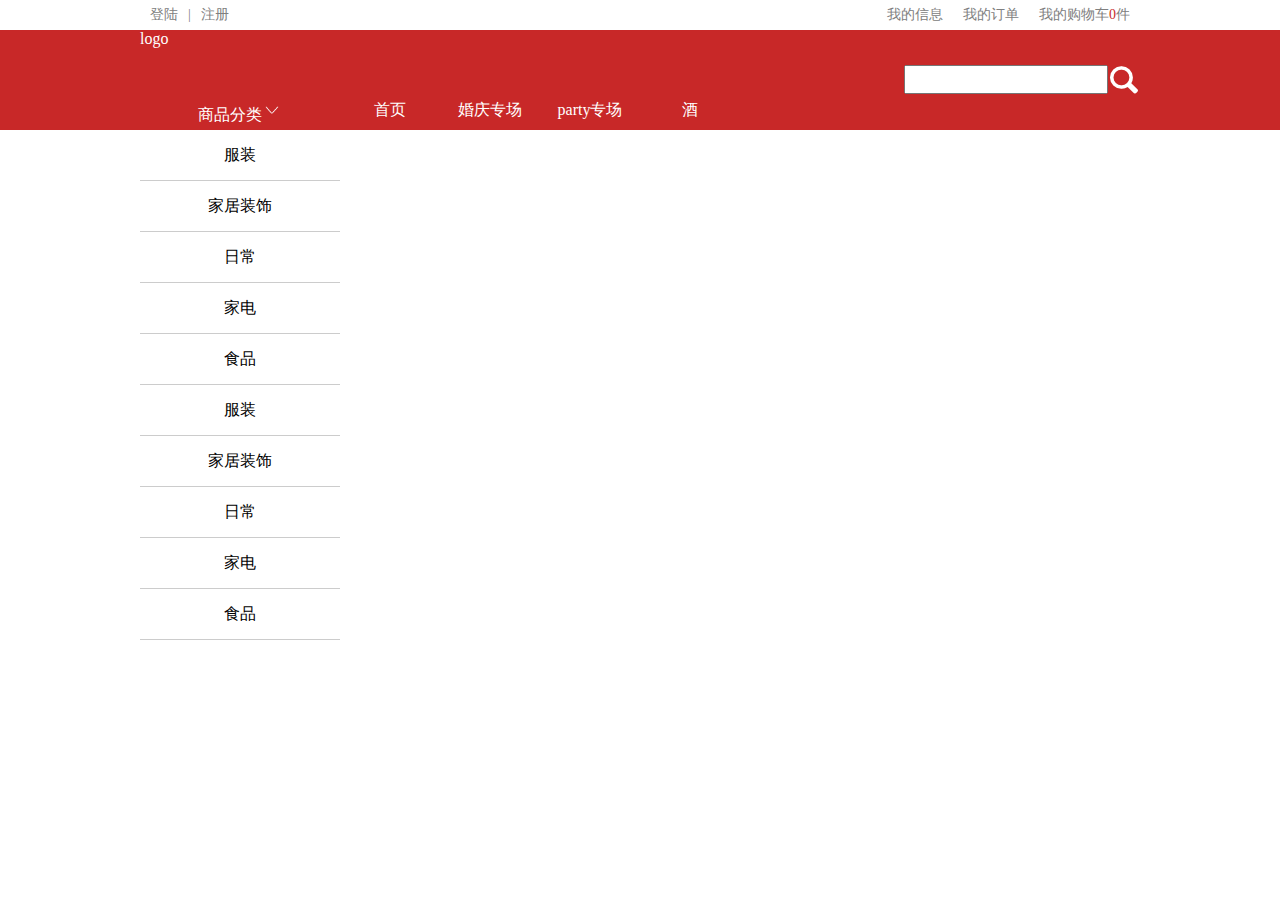
<file: html/index.html>
<!DOCTYPE html PUBLIC "-//W3C//DTD XHTML 1.0 Transitional//EN" "http://www.w3.org/TR/xhtml1/DTD/xhtml1-transitional.dtd">
<html xmlns="http://www.w3.org/1999/xhtml">
<head>
<meta http-equiv="Content-Type" content="text/html; charset=utf-8" />
<link rel="stylesheet" href="../css/index.css" type="text/css">
<title>首页</title>

</head>

<body>
<div id="head"><div id="left"><a class="headSpan" href="register.html">登陆</a>|<a class="headSpan" href="register.html">注册</a></div><div id="right"><span class="headSpan">我的信息</span><span class="headSpan">我的订单</span><span class="headSpan">我的购物车<span id="shopCarNum">0</span>件</span></div></div>
<div id="search">
<div id="logoDiv">logo</div>
<div id="inputDiv"><input type="text" id="input"><img src="../images/icons/iconfont-sousuo.png"></div>
<div id="searchDiv">
<ul id="searchList">
<li id="sortLi" style="width:200px">商品分类<img src="../images/icons/iconfont-iconfontxia.png"/></li>
<li>首页</li>
<li>婚庆专场</li>
<li>party专场</li>
<li>酒</li>
</ul>
</div>
</div>
<div id="content">
<div id="sort">
<ul id="sortList">
<li>服装</li>
<li>家居装饰</li>
<li>日常</li>
<li>家电</li>
<li>食品</li>
<li>服装</li>
<li>家居装饰</li>
<li>日常</li>
<li>家电</li>
<li>食品</li>
</ul>
</div>
<div id="ad"></div>
</div>

<script type="text/javascript" src="../js/index.js"></script>
<script type="text/javascript" src="../js/public.js"></script>


</body>
</html>
</file>
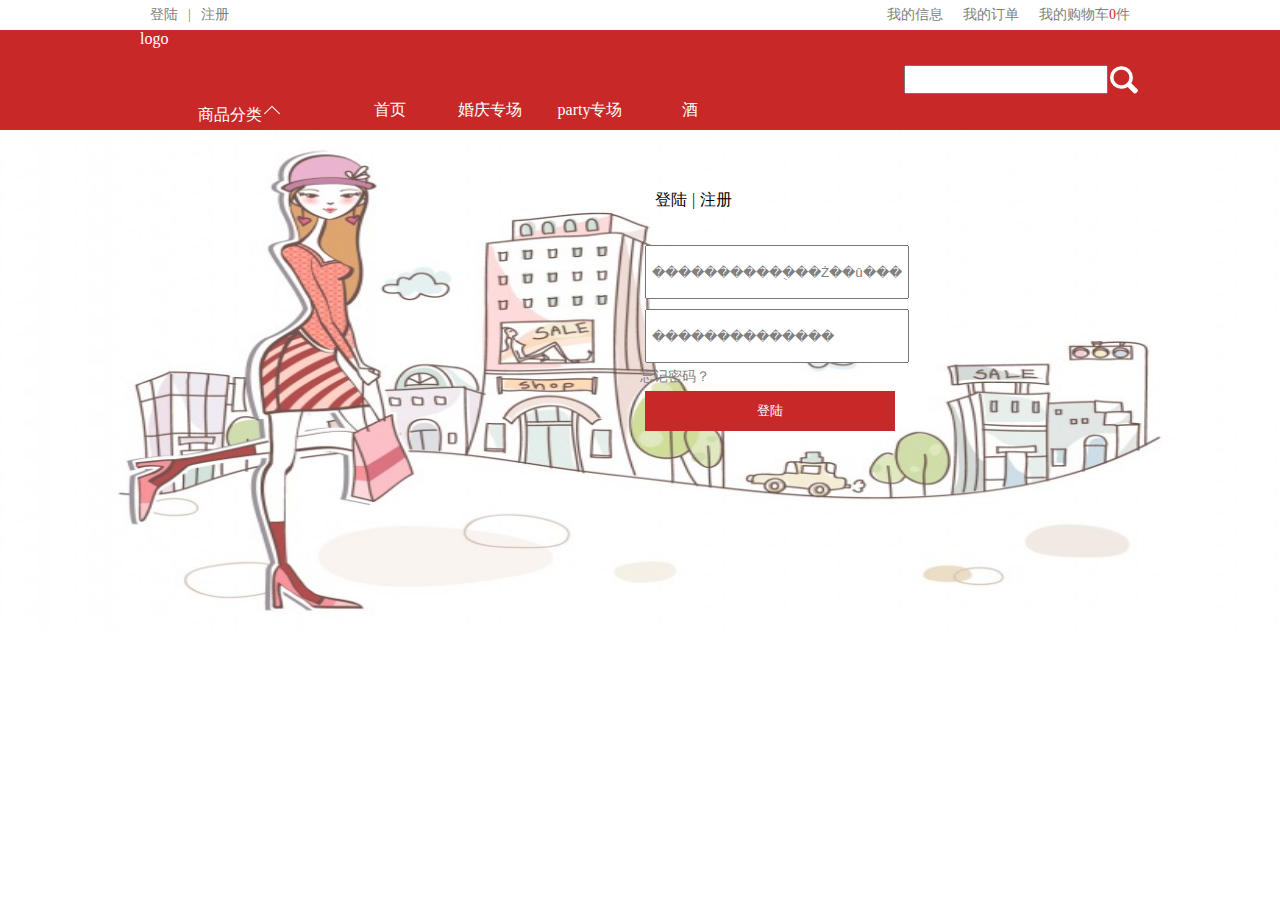
<file: html/register.html>
<!DOCTYPE html PUBLIC "-//W3C//DTD XHTML 1.0 Transitional//EN" "http://www.w3.org/TR/xhtml1/DTD/xhtml1-transitional.dtd">
<html xmlns="http://www.w3.org/1999/xhtml">
<head>
<meta http-equiv="Content-Type" content="text/html; charset=utf-8" />
<link rel="stylesheet" href="../css/index.css" type="text/css">
<link rel="stylesheet" href="../css/registerLogin.css" type="text/css">
<title>登陆|注册</title>
</head>
<body>
<div id="head"><div id="left"><a class="headSpan" href="register.html">登陆</a>|<a class="headSpan" href="register.html">注册</a></div><div id="right"><span class="headSpan">我的信息</span><span class="headSpan">我的订单</span><span class="headSpan">我的购物车<span id="shopCarNum">0</span>件</span></div></div>
<div id="search">
<div id="logoDiv">logo</div>
<div id="inputDiv"><input type="text" id="input"><img src="../images/icons/iconfont-sousuo.png"></div>
<div id="searchDiv">
<ul id="searchList">
<li id="sortLi" style="width:200px">商品分类<img src="../images/icons/iconfont-jiantoushang.png"/></li>
<li>首页</li>
<li>婚庆专场</li>
<li>party专场</li>
<li>酒</li>
</ul>
</div>
</div>
<div id="contentBg"><img src="../images/ads/ad1.jpg"></div>
<div id="content">
<div id="sort">
<ul id="sortList">
<li>服装</li>
<li>家居装饰</li>
<li>日常</li>
<li>家电</li>
<li>食品</li>
<li>服装</li>
<li>家居装饰</li>
<li>日常</li>
<li>家电</li>
<li>食品</li>
</ul>
</div>
<div id="dengluzhuce">
<div id="denglu">
<div id="dengluHead"><span class="dengluSpan">登陆</span>|<span class="zhuceSpan">注册</span></div>
<form method="post" id="dengluForm">
<input type="text" name="num">
<input type="password" name="pw"><br/>
<span class="dengFormSpan"><a href="#">忘记密码？</a></span><br/>
<input type="button" value="登陆">
</form>
</div>
<div id="zhuce">
<div id="dengluHead"><span class="dengluSpan">登陆</span>|<span class="zhuceSpan">注册</span></div>
<form method="post" id="zhuceForm">
<input type="text" name="name" id="name"><span class="zhuFormSpan">*</span>
<input type="password" name="pw1" id="pw1"><span class="zhuFormSpan">*</span>
<input type="password" name="pw2" id="pw2"><span class="zhuFormSpan">*</span>
<input type="text" name="phoneNum"><span class="zhuFormSpan">*</span>
<input type="button" name="submit" value="注册">
</form>
</div>
</div>
<script type="text/javascript" src="../js/public.js" charset="gbk"></script>
<script type="text/javascript" src="../js/registerLogin.js" charset="gbk"></script>

</body>
</html>
</file>
<file: css/index.css>
@charset "utf-8";
/* CSS Document */
*{
margin:0;
padding:0;
}
#head{
width:100%;
height:30px;
background-color:#ffffff;
color:gray;
font-size:14px;
line-height:30px;
}
#left,#right{
position:absolute;
}
#right{
right:0;
}
#headLeft,#headRight{
width:200px;
height:30px;
}
.headSpan{
padding:5px;
margin:5px;
}
#shopCarNum{
color:#c82828;
}
#search{
position:relative;
width:100%;
height:100px;
background-color:#c82828;
color:white;
}
#logoDiv{
position:absolute;
background-color:#c82828;
}
#inputDiv{
position:absolute;
top:34px;
}
#inputDiv img{
vertical-align:middle;
}
#input{
width:200px;
height:25px;
}

#searchList{
list-style:none;
width:1000%;
height:30px;
}
#searchDiv{
positon:relative;
width:1000px;
left:295px;
height:30px;
bottom:0;
}
#searchList li{
width:100px;
color:white;
text-align:center;
float:left;
}

#searchList li img{
width:20px;
height:20px;
}
#content{
position:relative;
width:1000px;
height:500px;
}
#sort{
width:20%;
height:500px;
float:left;
}
#sortList{
list-style:none;
}
#sortList li{
width:2s00px;
height:50px;
text-align:center;
line-height:50px;
border-bottom:1px solid #CCCCCC;
}
#ad{
position:relative;
float:left;
width:70%;
height:500px;
}
#ad ul li{
position:relative;
top:492px;
left:490px;
float:left;
margin:5px;
width:15px;
height:15px;
padding:2px;
font-size:12px;
border-radius:10px;
text-align:center;
color:gray;
}
#searchList li:hover{
  text-decoration: underline;
  cursor:pointer;
}
.headSpan{
	color:gray;
	text-decoration:none;
}
</file>
<file: css/registerLogin.css>
@charset "utf-8";
/* CSS Document */
#head{
line-height:30px;
}
#sortList{
display:none;
}
#contentBg{
position:absolute;
top:130px;
left:0;
width:100%;
height:500px;s
}
#contentBg img{
width:100%;
height:100%;
opacity:0.7;
}
#dengluzhuce{
position:relative;
float:left;
width:70%;
height:500px;
}
.dengluSpan,.zhuceSpan{
padding:5px;
}
.dengluSpan:hover,.zhuceSpan:hover{
color:#c82828;
}
.dengFormSpan a{
text-decoration:none;
color:gray;
font-size:14px;
}
.zhuFormSpan{
color:#c82828;
}
#dengluForm input,#dengluHead,#zhuceForm input{
width:250px;
height:40px;
display:inline-block;
margin:5px;
padding:5px;
}
#dengluForm input[type="button"],#zhuceForm input[type="button"]{
border:none;
background-color:#c82828;
color:white;
}
#denglu,#zhuce{
position:absolute;
top:50px;
left:300px;
}
#zhuce{
display:none;
}
</file>
